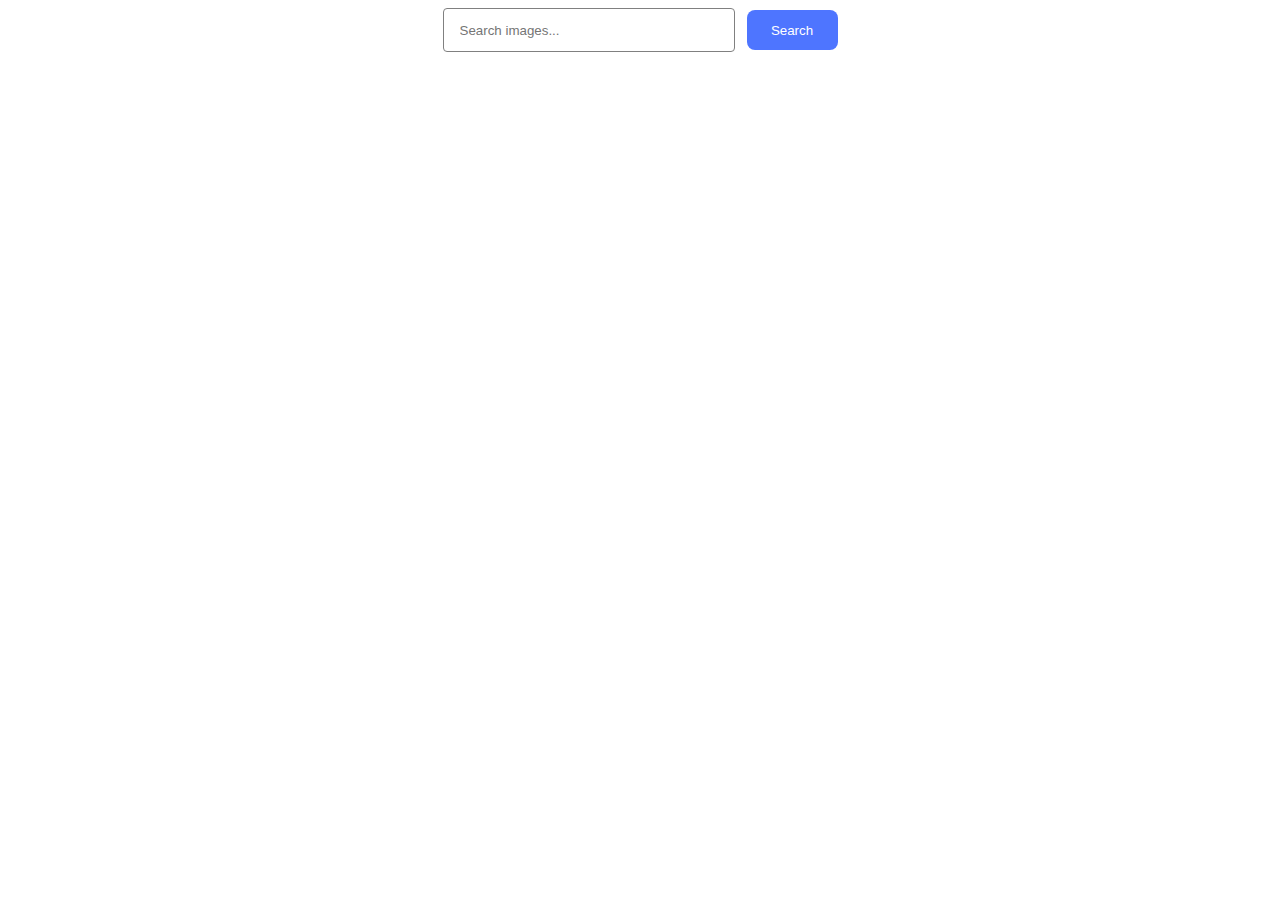
<file: src/index.html>
<!DOCTYPE html>
<html lang="en">

<head>
  <meta charset="UTF-8" />
  <link rel="icon" type="image/svg+xml" href="/favicon.svg" />
  <meta name="viewport" content="width=device-width, initial-scale=1.0" />
  <title>Vanilla App Template</title>

  <link rel="stylesheet" href="https://cdnjs.cloudflare.com/ajax/libs/modern-normalize/3.0.1/modern-normalize.min.css"
    integrity="sha512-q6WgHqiHlKyOqslT/lgBgodhd03Wp4BEqKeW6nNtlOY4quzyG3VoQKFrieaCeSnuVseNKRGpGeDU3qPmabCANg=="
    crossorigin="anonymous" referrerpolicy="no-referrer" />

  <link rel="preconnect" href="https://fonts.googleapis.com" />
  <link rel="preconnect" href="https://fonts.gstatic.com" crossorigin />
  <link href="https://fonts.googleapis.com/css2?family=Montserrat:wght@100..900&display=swap" rel="stylesheet" />

  <link rel="stylesheet" href="./css/style.css" />
</head>

<body>
  <main>
    <form class="form">
      <label>
        <input class="form-input" type="text" name="text" placeholder="Search images..." required />
      </label>

      <button class="submit" type="submit">Search</button>
    </form>




    <div class="container">
      <ul class="gallery"></ul>
     
    </div>
    <button class="load-more-btn" style="display: none;">Load more</button>
    <span class="loader-js"></span>
  </main>
  <script type="module" src="./main.js" defer></script>
</body>

</html>
</file>
<file: src/css/style.css>
p {
    margin: 0;
}

.loader {
    width: 48px;
    height: 48px;
    border: 5px solid #FFF;
    border-bottom-color: #FF3D00;
    ;
    border-radius: 50%;
    display: inline-block;
    box-sizing: border-box;
    animation: rotation 1s linear infinite;
    
}

@keyframes rotation {
    0% {
        transform: rotate(0deg);
    }

    100% {
        transform: rotate(360deg);
    }
}



.loader .is-hidden {
   display: none;
}

.load-more-btn {
    display: block;
    font-size: 16px;
    cursor: pointer;
    background-color: #4e75ff;
    color: #FFF;
    border: none;
    border-radius: 8px;
    padding: 8px 16px;
    width: 125px;
    height: 40px;
    margin-left: auto;
    margin-right: auto;
}

.loader {
    margin-top: 20px;
    text-align: center;

}

.form {
    text-align: center;
    height: 40px;
    margin-bottom: 32px;
}

.form-input {
    border: 1px solid #808080;
    border-radius: 4px;
    width: 272px;
    height: 100%;
    margin-right: 8px;
    padding-left: 16px;
    color: gray;
}

.submit {
    border-radius: 8px;
    border: none;
    width: 91px;
    height: 100%;
    font-weight: 500;
    color: #fff;
    background-color: #4e75ff;
    cursor: pointer;
}

.submit:hover {
    background: #6c8cff;
}

.container {
    margin: 0 auto;
    padding-left: 16px;
    padding-right: 16px;
    max-width: 1160px;
}

.gallery {
    display: flex;
    flex-wrap: wrap;
    gap: 24px;
}

.gallery-item {
    flex-basis: calc((100% - 48px) / 3);
    height: 200px;
    width: 360px;
    overflow: hidden;
    position: relative;
}

.img {
    width: 100%;
    height: 100%;
    object-fit: cover;
}

.image-info {
    position: absolute;
    bottom: 0;
    display: flex;
    justify-content: space-around;
    padding: 4px;
    width: 100%;
    height: 48px;
    background-color: #fff;

}

.statistic-item {
    display: flex;
    align-items: center;
    justify-content: center;
    flex-wrap: wrap;
}

.statistic-list {
    display: flex;
    align-items: center;
    position: absolute;
    bottom: 0;
    justify-content: center;
    padding: 4px;
    width: 100%;
    height: 48px;
    background-color: #fff;
    color: black;
    gap: 28px
}
</file>
